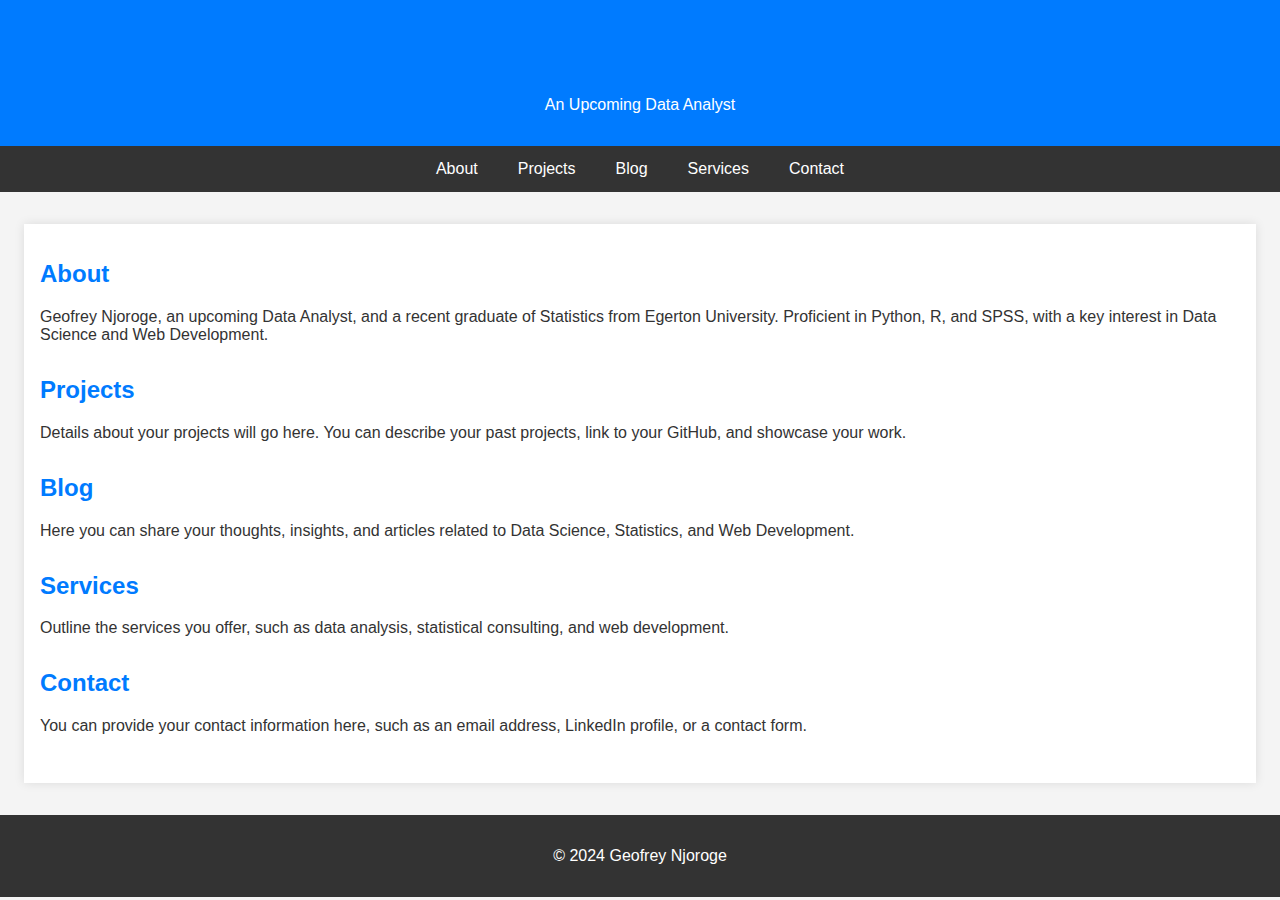
<file: css/GPT.html>
<!DOCTYPE html>
<html lang="en">
<head>
    <meta charset="UTF-8">
    <meta name="viewport" content="width=device-width, initial-scale=1.0">
    <title>Geofrey Njoroge - Data Analyst</title>
    <style>
        body {
            font-family: Arial, sans-serif;
            margin: 0;
            padding: 0;
            background-color: #f4f4f4;
            color: #333;
        }
        header {
            background-color: #007bff;
            color: white;
            padding: 1rem 0;
            text-align: center;
        }
        nav {
            display: flex;
            justify-content: center;
            background-color: #333;
        }
        nav a {
            color: white;
            padding: 14px 20px;
            text-decoration: none;
            text-align: center;
        }
        nav a:hover {
            background-color: #575757;
        }
        .container {
            max-width: 1200px;
            margin: 2rem auto;
            padding: 1rem;
            background-color: white;
            box-shadow: 0 0 10px rgba(0, 0, 0, 0.1);
        }
        h1, h2, h3 {
            color: #007bff;
        }
        .section {
            margin-bottom: 2rem;
        }
        footer {
            text-align: center;
            padding: 1rem 0;
            background-color: #333;
            color: white;
        }
    </style>
</head>
<body>

<header>
    <h1>Geofrey Njoroge</h1>
    <p>An Upcoming Data Analyst</p>
</header>

<nav>
    <a href="#about">About</a>
    <a href="#projects">Projects</a>
    <a href="#blog">Blog</a>
    <a href="#services">Services</a>
    <a href="#contacts">Contact</a>
</nav>

<div class="container">
    <section id="about" class="section">
        <h2>About</h2>
        <p>Geofrey Njoroge, an upcoming Data Analyst, and a recent graduate of Statistics from Egerton University. Proficient in Python, R, and SPSS, with a key interest in Data Science and Web Development.</p>
    </section>

    <section id="projects" class="section">
        <h2>Projects</h2>
        <p>Details about your projects will go here. You can describe your past projects, link to your GitHub, and showcase your work.</p>
    </section>

    <section id="blog" class="section">
        <h2>Blog</h2>
        <p>Here you can share your thoughts, insights, and articles related to Data Science, Statistics, and Web Development.</p>
    </section>

    <section id="services" class="section">
        <h2>Services</h2>
        <p>Outline the services you offer, such as data analysis, statistical consulting, and web development.</p>
    </section>

    <section id="contacts" class="section">
        <h2>Contact</h2>
        <p>You can provide your contact information here, such as an email address, LinkedIn profile, or a contact form.</p>
    </section>
</div>

<footer>
    <p>&copy; 2024 Geofrey Njoroge</p>
</footer>

</body>
</html>
</file>
